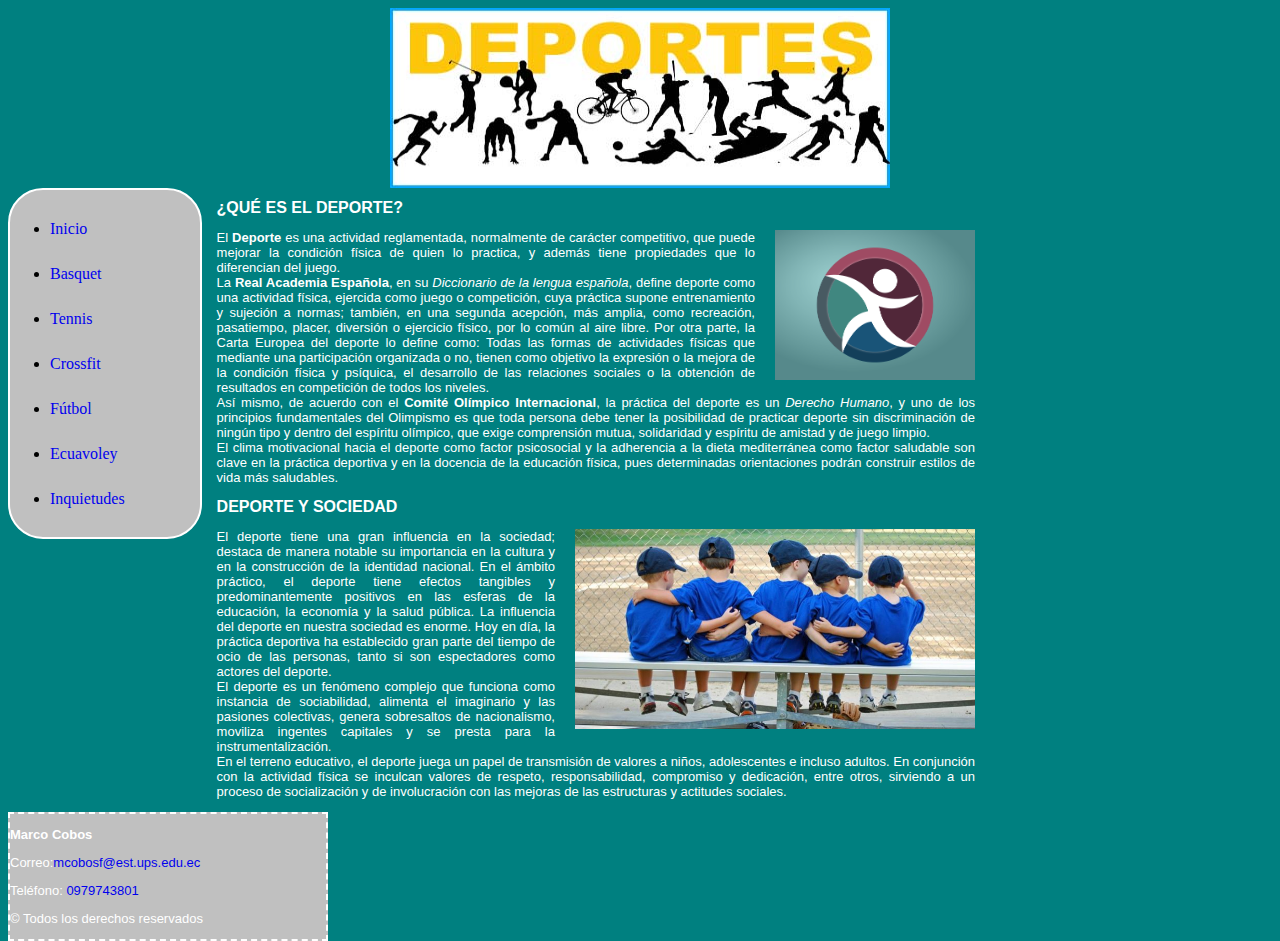
<file: index.html>
<!DOCTYPE html>
<html>
<head>

	<!--
		Pagina: Deportes Version 2
		
		Informacion General acerca de los deportes en una pagina
		Autor: Marco Cobos
		Date: 13/04/2019

		Filename: index.html
	-->

	<title>Principal</title>
	<meta charset="utf-8" />
	<link rel="stylesheet" type="text/css" href="estilos/estilo.css">

</head>
<body>

	<header>
		<img class="centrado" src="images/Logo2.jpg" alt="Deportes" />
		<nav id="menuprincipal">
			<ul>
				<li><a href="index.html">Inicio</a></li>
				<li><a href="basquet.html">Basquet</a></li>
				<li><a href="tennis.html">Tennis</a></li>
				<li><a href="crossfit.html">Crossfit</a></li>
				<li><a href="futbol.html">Fútbol</a></li>
				<li><a href="voley.html">Ecuavoley</a></li>
				<li><a href="contact.html">Inquietudes</a></li>
			</ul>
		</nav>
	</header>

<div id="contenido">
	<section>
		
		<article>
			<h1>¿Qué es el deporte?</h1>
			<p>
			<img class="der" src="images/deporte.png" alt="" width="200" height="150"  />
			El <strong>Deporte</strong> es una actividad reglamentada, normalmente de carácter competitivo, que puede mejorar la condición física de quien lo practica, y además tiene propiedades que lo diferencian del juego.<br/>
			La <strong>Real Academia Española</strong>, en su <em>Diccionario de la lengua española</em>, define deporte como una actividad física, ejercida como juego o competición, cuya práctica supone entrenamiento y sujeción a normas; también, en una segunda acepción, más amplia, como recreación, pasatiempo, placer, diversión o ejercicio físico, por lo común al aire libre. Por otra parte, la Carta Europea del deporte lo define como: Todas las formas de actividades físicas que mediante una participación organizada o no, tienen como objetivo la expresión o la mejora de la condición física y psíquica, el desarrollo de las relaciones sociales o la obtención de resultados en competición de todos los niveles.<br/>
			Así mismo, de acuerdo con el <strong>Comité Olímpico Internacional</strong>, la práctica del deporte es un <em>Derecho Humano</em>, y uno de los principios fundamentales del Olimpismo es que toda persona debe tener la posibilidad de practicar deporte sin discriminación de ningún tipo y dentro del espíritu olímpico, que exige comprensión mutua, solidaridad y espíritu de amistad y de juego limpio.<br/>
			El clima motivacional hacia el deporte como factor psicosocial y la adherencia a la dieta mediterránea como factor saludable son clave en la práctica deportiva y en la docencia de la educación física, pues determinadas orientaciones podrán construir estilos de vida más saludables.<br/></p>
		</article>

		<aside>
			<h2>Deporte y Sociedad</h2>
			<p>
			<img class="der" src="images/sociedad.jpg" alt="" width="400" height="200" />	
			El deporte tiene una gran influencia en la sociedad; destaca de manera notable su importancia en la cultura y en la construcción de la identidad nacional. En el ámbito práctico, el deporte tiene efectos tangibles y predominantemente positivos en las esferas de la educación, la economía y la salud pública. La influencia del deporte en nuestra sociedad es enorme. Hoy en día, la práctica deportiva ha establecido gran parte del tiempo de ocio de las personas, tanto si son espectadores como actores del deporte.<br/>
			El deporte es un fenómeno complejo que funciona como instancia de sociabilidad, alimenta el imaginario y las pasiones colectivas, genera sobresaltos de nacionalismo, moviliza ingentes capitales y se presta para la instrumentalización.<br/>
			En el terreno educativo, el deporte juega un papel de transmisión de valores a niños, adolescentes e incluso adultos. En conjunción con la actividad física se inculcan valores de respeto, responsabilidad, compromiso y dedicación, entre otros, sirviendo a un proceso de socialización y de involucración con las mejoras de las estructuras y actitudes sociales.<br/></p>
		</aside>

	</section> 
	
</div>

	<footer id="pie"> 
		<p><strong>Marco Cobos</strong></p> 
		<p>Correo:<a href="mail:mcobosf@est.ups.edu.ec">mcobosf@est.ups.edu.ec</a></p>
		<p>Teléfono: <a href="tel:+593979743801">0979743801</a></p>
		<p>© Todos los derechos reservados</p>
	</footer>

</body>
</html>
</file>
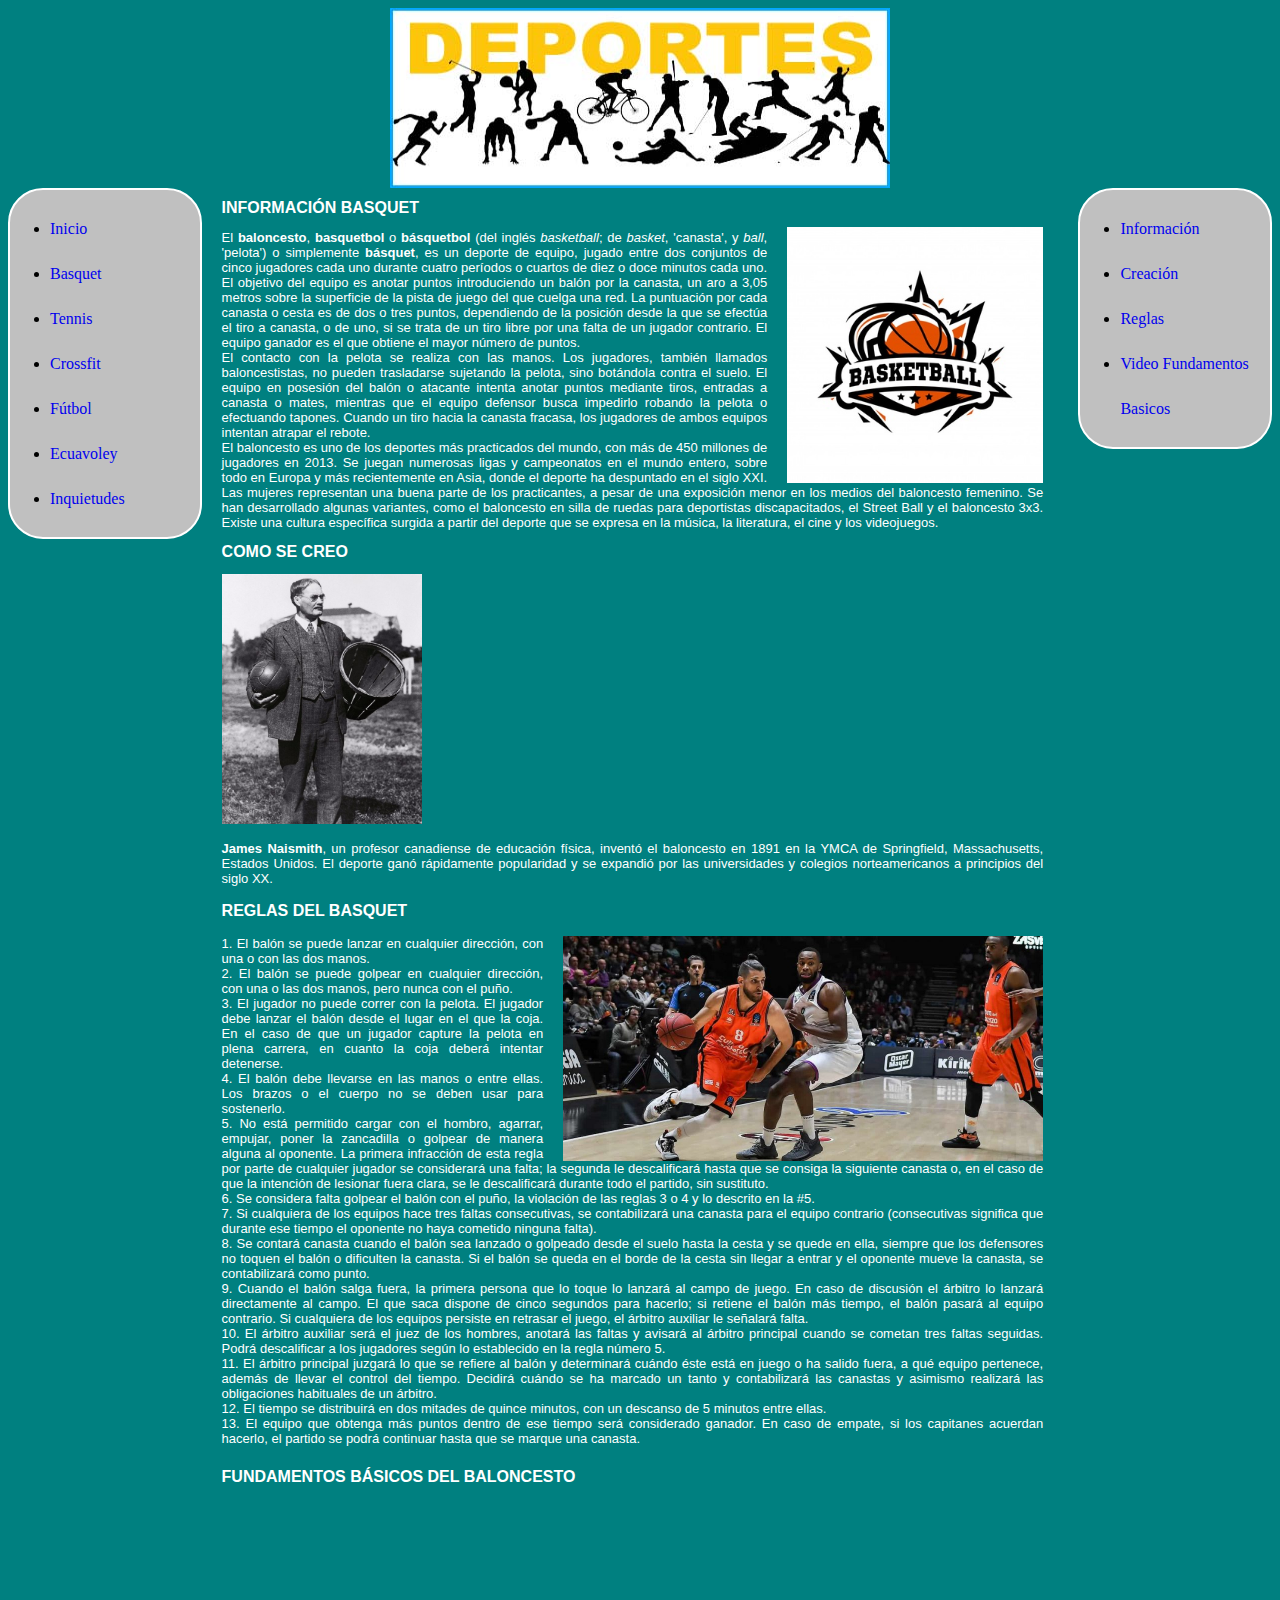
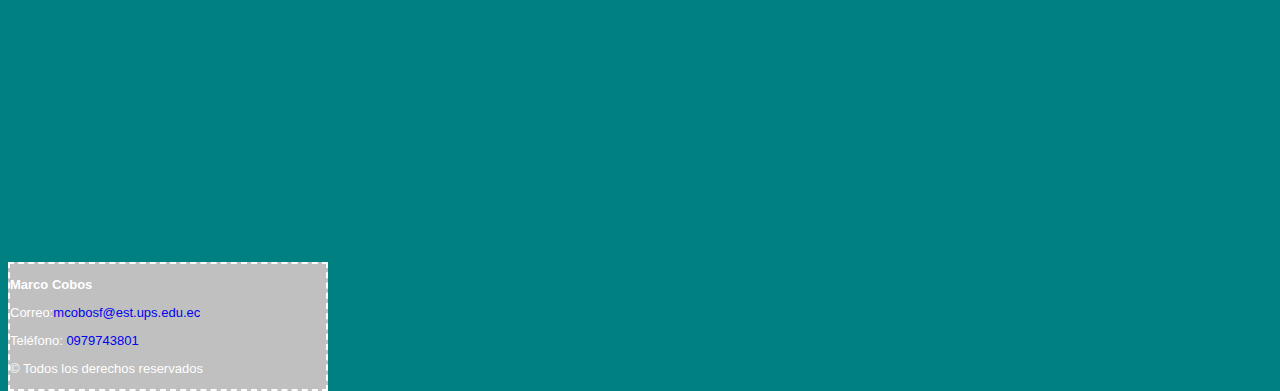
<file: basquet.html>
<!DOCTYPE html>
<html>

<head>

	<!--
		Pagina: Basquet
		
		Informacion General acerca de los deportes
		Autor: Marco Cobos
		Date: 14/04/2019

		Filename: basquet.html
	-->

	<meta charset="utf-8">
	<title>Basquet</title>
	<link rel="stylesheet" type="text/css" href="estilos/pagina.css" />
</head>

<body>

	<header>
		<img class="centrado" src="images/Logo2.jpg" alt="Deportes"  />
		<nav id="menuprincipal">
			<ul>
				<li><a href="index.html">Inicio</a></li>
				<li><a href="basquet.html">Basquet</a></li>
				<li><a href="tennis.html">Tennis</a></li>
				<li><a href="crossfit.html">Crossfit</a></li>
				<li><a href="futbol.html">Fútbol</a></li>
				<li><a href="voley.html">Ecuavoley</a></li>
				<li><a href="contact.html">Inquietudes</a></li>
			</ul>
		</nav>
	</header>

	<section>
		<nav id="indice">
			<ul>
				<li><a href="#informacion">Información</a></li>
				<li><a href="#creacion">Creación</a></li>
				<li><a href="#reglas">Reglas</a></li>
				<li><a href="#video">Video Fundamentos Basicos</a></li>
			</ul>
		</nav>

<div id="contenido">
		<article>
			<h1 id="informacion">Información Basquet</h1>
			<img class="der" alt="" src="images/basquet.jpg" width="256" height="256" />
			<p>El <strong>baloncesto</strong>, <strong>basquetbol</strong> o <strong>básquetbol</strong> (del inglés <em>basketball</em>; de <em>basket</em>, 'canasta', y <em>ball</em>, 'pelota') o simplemente <strong>básquet</strong>, es un deporte de equipo, jugado entre dos conjuntos de cinco jugadores cada uno durante cuatro períodos o cuartos de diez o doce minutos cada uno. El objetivo del equipo es anotar puntos introduciendo un balón por la canasta, un aro a 3,05 metros sobre la superficie de la pista de juego del que cuelga una red. La puntuación por cada canasta o cesta es de dos o tres puntos, dependiendo de la posición desde la que se efectúa el tiro a canasta, o de uno, si se trata de un tiro libre por una falta de un jugador contrario. El equipo ganador es el que obtiene el mayor número de puntos.<br/>
			El contacto con la pelota se realiza con las manos. Los jugadores, también llamados baloncestistas, no pueden trasladarse sujetando la pelota, sino botándola contra el suelo. El equipo en posesión del balón o atacante intenta anotar puntos mediante tiros, entradas a canasta o mates, mientras que el equipo defensor busca impedirlo robando la pelota o efectuando tapones. Cuando un tiro hacia la canasta fracasa, los jugadores de ambos equipos intentan atrapar el rebote.<br/>
			El baloncesto es uno de los deportes más practicados del mundo, con más de 450 millones de jugadores en 2013. Se juegan numerosas ligas y campeonatos en el mundo entero, sobre todo en Europa y más recientemente en Asia, donde el deporte ha despuntado en el siglo XXI. Las mujeres representan una buena parte de los practicantes, a pesar de una exposición menor en los medios del baloncesto femenino. Se han desarrollado algunas variantes, como el baloncesto en silla de ruedas para deportistas discapacitados, el Street Ball y el baloncesto 3x3. Existe una cultura específica surgida a partir del deporte que se expresa en la música, la literatura, el cine y los videojuegos.<br/> 
			</p>
		</article>

		<article>
			<h2 id="creacion">Como se creo</h2>
			<img src="images/james.jpg" alt="" width="200" height="250" />
			<p>	
			<strong>James Naismith</strong>, un profesor canadiense de educación física, inventó el baloncesto en 1891 en la YMCA de Springfield, Massachusetts, Estados Unidos. El deporte ganó rápidamente popularidad y se expandió por las universidades y colegios norteamericanos a principios del siglo XX.<br/></p>
		</article>

		<article>
			<h3 id="reglas">Reglas del Basquet</h3>
			<img class="der" alt="" src="images/regla.jpg" width="480" height="225" />
			<p>
			1. El balón se puede lanzar en cualquier dirección, con una o con las dos manos.<br/>
			2. El balón se puede golpear en cualquier dirección, con una o las dos manos, pero nunca con el puño.<br/>
			3. El jugador no puede correr con la pelota. El jugador debe lanzar el balón desde el lugar en el que la coja. En el caso de que un jugador capture la pelota en plena carrera, en cuanto la coja deberá intentar detenerse.<br/>
			4. El balón debe llevarse en las manos o entre ellas. Los brazos o el cuerpo no se deben usar para sostenerlo.<br/>
			5. No está permitido cargar con el hombro, agarrar, empujar, poner la zancadilla o golpear de manera alguna al oponente. La primera infracción de esta regla por parte de cualquier jugador se considerará una falta; la segunda le descalificará hasta que se consiga la siguiente canasta o, en el caso de que la intención de lesionar fuera clara, se le descalificará durante todo el partido, sin sustituto.<br/>
			6. Se considera falta golpear el balón con el puño, la violación de las reglas 3 o 4 y lo descrito en la #5.<br/>
			7. Si cualquiera de los equipos hace tres faltas consecutivas, se contabilizará una canasta para el equipo contrario (consecutivas significa que durante ese tiempo el oponente no haya cometido ninguna falta).<br/>
			8. Se contará canasta cuando el balón sea lanzado o golpeado desde el suelo hasta la cesta y se quede en ella, siempre que los defensores no toquen el balón o dificulten la canasta. Si el balón se queda en el borde de la cesta sin llegar a entrar y el oponente mueve la canasta, se contabilizará como punto.<br/>
			9. Cuando el balón salga fuera, la primera persona que lo toque lo lanzará al campo de juego. En caso de discusión el árbitro lo lanzará directamente al campo. El que saca dispone de cinco segundos para hacerlo; si retiene el balón más tiempo, el balón pasará al equipo contrario. Si cualquiera de los equipos persiste en retrasar el juego, el árbitro auxiliar le señalará falta.<br/>
			10. El árbitro auxiliar será el juez de los hombres, anotará las faltas y avisará al árbitro principal cuando se cometan tres faltas seguidas. Podrá descalificar a los jugadores según lo establecido en la regla número 5.<br/>
			11. El árbitro principal juzgará lo que se refiere al balón y determinará cuándo éste está en juego o ha salido fuera, a qué equipo pertenece, además de llevar el control del tiempo. Decidirá cuándo se ha marcado un tanto y contabilizará las canastas y asimismo realizará las obligaciones habituales de un árbitro.<br/>
			12. El tiempo se distribuirá en dos mitades de quince minutos, con un descanso de 5 minutos entre ellas.<br/>
			13. El equipo que obtenga más puntos dentro de ese tiempo será considerado ganador. En caso de empate, si los capitanes acuerdan hacerlo, el partido se podrá continuar hasta que se marque una canasta.<br/>
			</p>
		</article>

	<section>
		<h4 id="video">Fundamentos básicos del baloncesto</h4>
		<br/>
			<aside>
	  			<iframe width="560" height="315" src="https://www.youtube.com/embed/eb3GbqTtSG4" frameborder="0" allow="accelerometer; autoplay; encrypted-media; gyroscope; picture-in-picture" allowfullscreen> </iframe>
			</aside>
		<br/>
	</section>

</div>		

	</section>

	<footer id="pie"> 
		<p><strong>Marco Cobos</strong></p> 
		<p>Correo:<a href="mail:mcobosf@est.ups.edu.ec">mcobosf@est.ups.edu.ec</a></p>
		<p>Teléfono: <a href="tel:+593979743801">0979743801</a></p>
		<p>© Todos los derechos reservados</p>
	</footer>

</body>
</html>
</file>
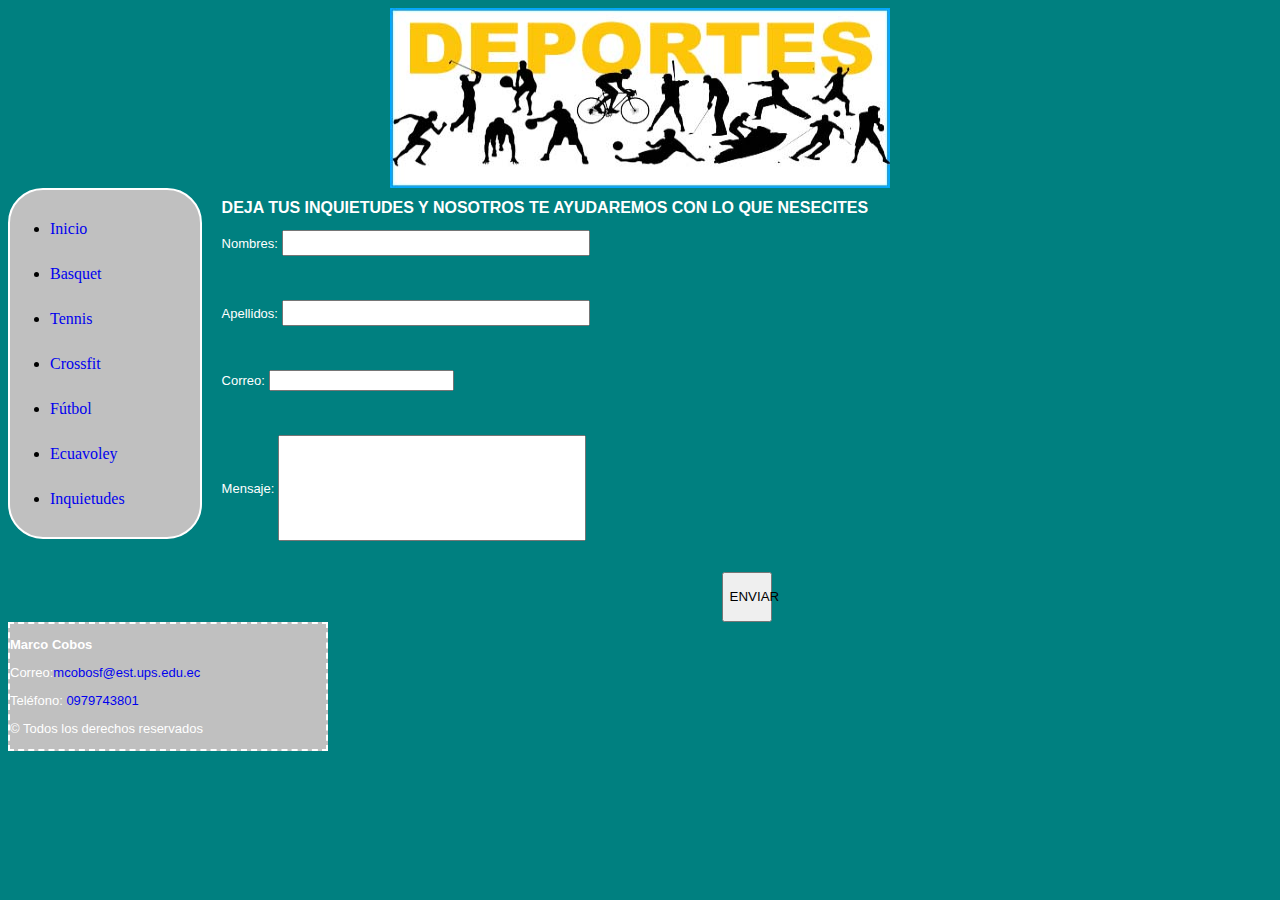
<file: contact.html>
<!DOCTYPE html>
<html>
<!--
		Pagina: Inquietudes
		
		Informacion General acerca de los deportes
		Autor: Marco Cobos
		Date: 13/04/2019

		Filename: contact.html
	-->

	<title>Principal</title>
	<meta charset="utf-8" />
	<link rel="stylesheet" type="text/css" href="estilos/pagina.css" />
	<link rel="stylesheet" type="text/css" href="estilos/ulti.css" />

</head>
<body>

	<header>
		<img class="centrado" src="images/Logo2.jpg" alt="Deportes" />
		<nav id="menuprincipal">
			<ul>
				<li><a href="index.html">Inicio</a></li>
				<li><a href="basquet.html">Basquet</a></li>
				<li><a href="tennis.html">Tennis</a></li>
				<li><a href="crossfit.html">Crossfit</a></li>
				<li><a href="futbol.html">Fútbol</a></li>
				<li><a href="voley.html">Ecuavoley</a></li>
				<li><a href="contact.html">Inquietudes</a></li>
			</ul>
		</nav>
	</header>

	<div id="contenido">
	<section>
		
		<h1>Deja tus inquietudes y nosotros te ayudaremos con lo que nesecites</h1>
		
		<p>Nombres:  <input type="text" id="nombre"></p>
		<br/>
		<p>Apellidos:  <input type="text" id="apellido"></p>
		<br/>
		<p>Correo:  <input type="email" id="email"></p>
		<br/>
		<p>Mensaje:  <input type="text" id="mensaje"></p> 
		
		<br/>
		
		<button type="button" id="btnEnviar"> ENVIAR </button>
	</section>
	
	</div>

	<footer id="pie"> 
		<p><strong>Marco Cobos</strong></p> 
		<p>Correo:<a href="mail:mcobosf@est.ups.edu.ec">mcobosf@est.ups.edu.ec</a></p>
		<p>Teléfono: <a href="tel:+593979743801">0979743801</a></p>
		<p>© Todos los derechos reservados</p>
	</footer>

</body>
</html>
</file>
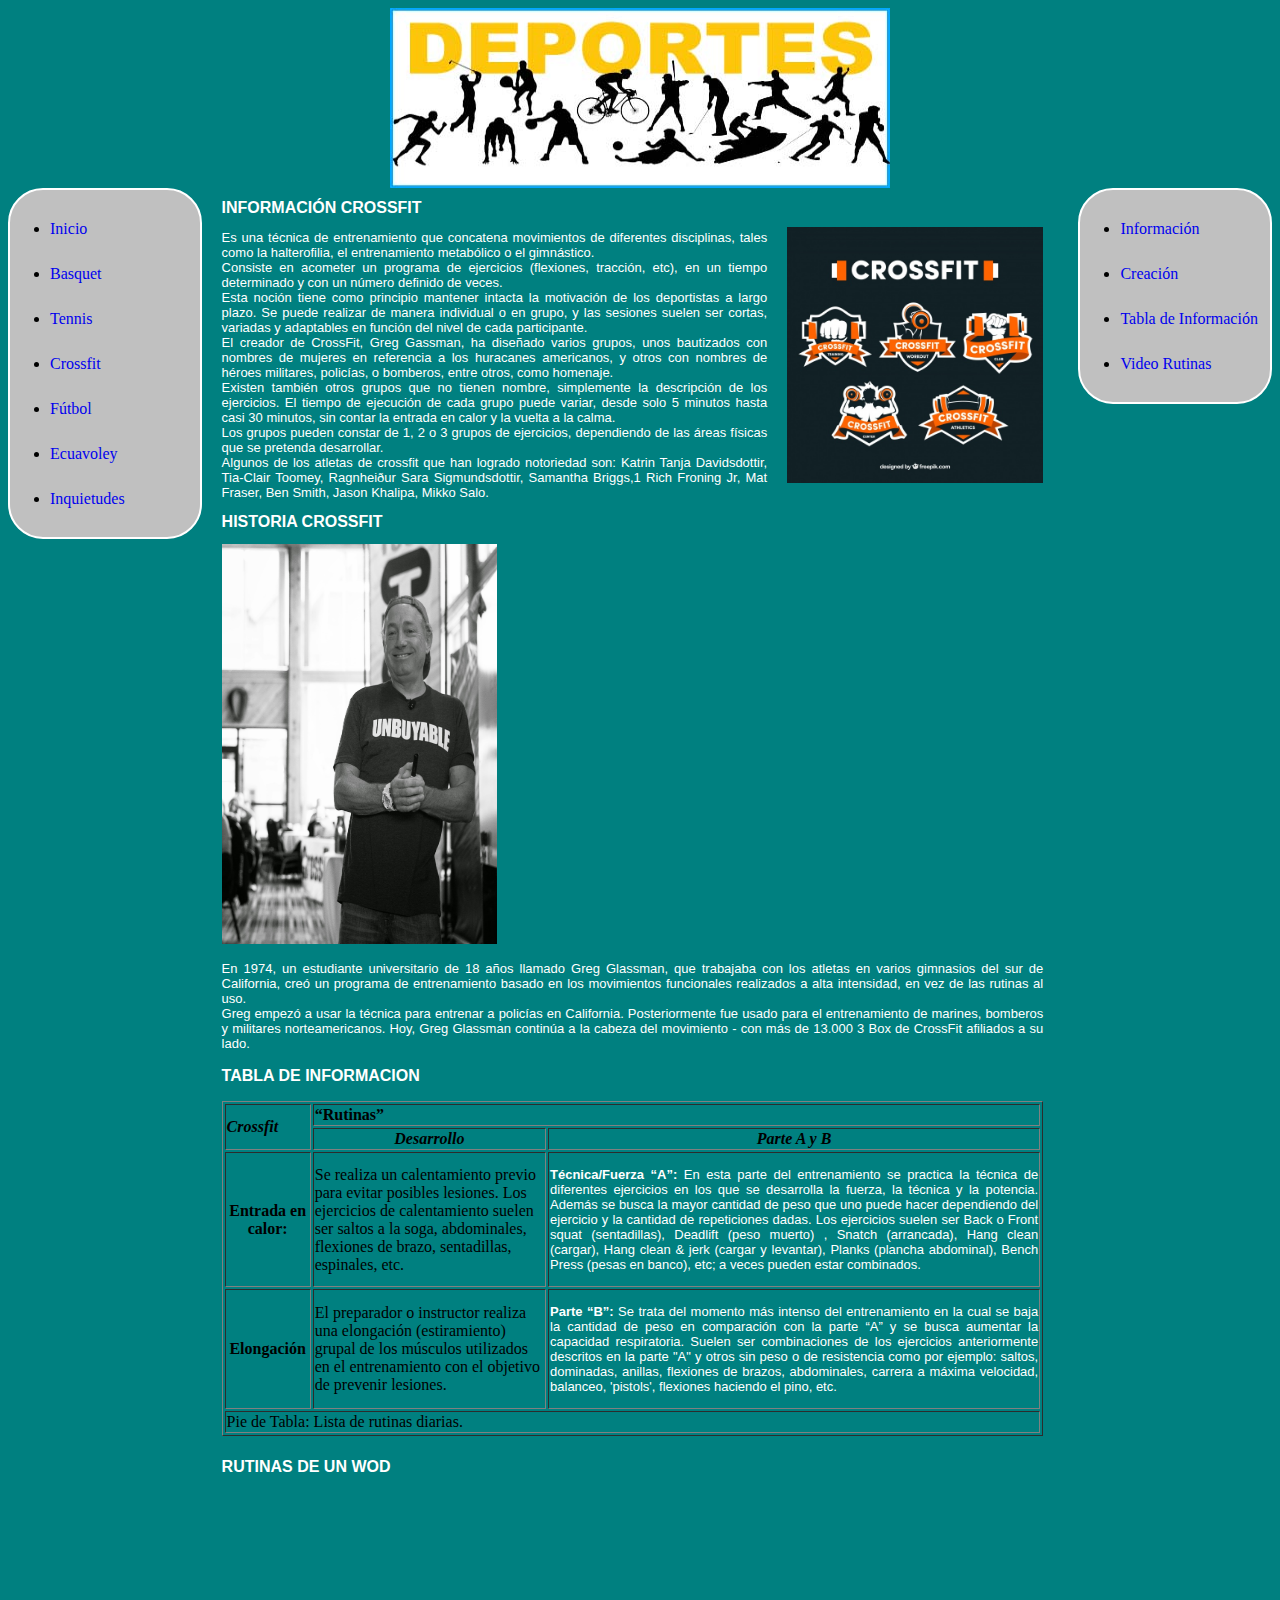
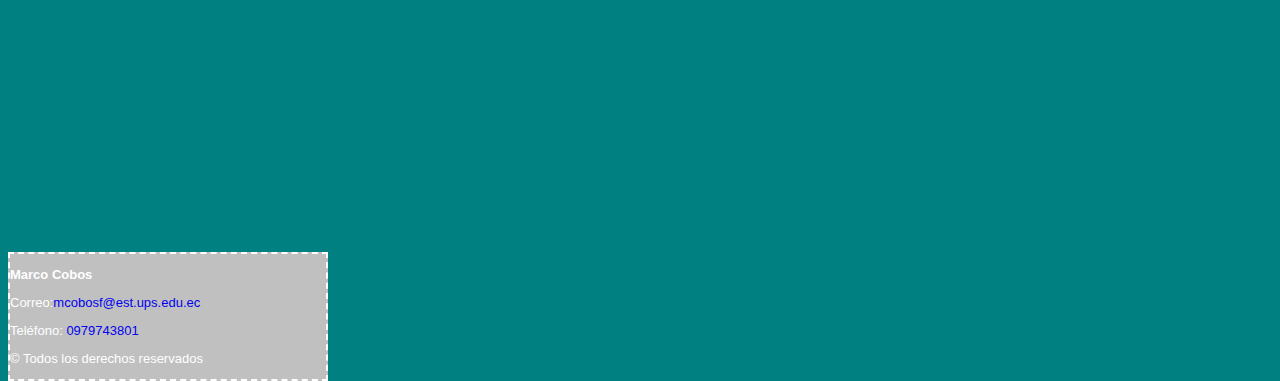
<file: crossfit.html>
<!DOCTYPE html>
<html>
<head>
	<!--
		Pagina: Crossfit
		
		Informacion General acerca de los deportes
		Autor: Marco Cobos
		Date: 14/04/2019

		Filename: crossfit.html
	-->
	<title>Crossfit</title>
	<meta charset="utf-8" />
	<link rel="stylesheet" type="text/css" href="estilos/pagina.css">
</head>

<body>

	<header>
		<img class="centrado" src="images/Logo2.jpg" alt="Deportes"  />
		<nav id="menuprincipal">
			<ul>
				<li><a href="index.html">Inicio</a></li>
				<li><a href="basquet.html">Basquet</a></li>
				<li><a href="tennis.html">Tennis</a></li>
				<li><a href="crossfit.html">Crossfit</a></li>
				<li><a href="futbol.html">Fútbol</a></li>
				<li><a href="voley.html">Ecuavoley</a></li>
				<li><a href="contact.html">Inquietudes</a></li>
			</ul>
		</nav>
	</header>

	<section>

	<nav id="indice">
			<ul>
				<li><a href="#informacion">Información</a></li>
				<li><a href="#creacion">Creación</a></li>
				<li><a href="#reglas">Tabla de Información</a></li>
				<li><a href="#video">Video Rutinas</a></li>
			</ul>
	</nav>

<div id="contenido">

	<article>
		<h1 id="informacion">Información Crossfit</h1>
		<img class="der" src="images/cross.jpg" alt="Crossfit" width="256" height="256" />
		<p>Es una técnica de entrenamiento que concatena movimientos de diferentes disciplinas, tales como la halterofilia, el entrenamiento metabólico o el gimnástico.<br/>
		Consiste en acometer un programa de ejercicios (flexiones, tracción, etc), en un tiempo determinado y con un número definido de veces.<br/> 
	    Esta noción tiene como principio mantener intacta la motivación de los deportistas a largo plazo. Se puede realizar de manera individual o en grupo, y las sesiones suelen ser cortas, variadas y adaptables en función del nivel de cada participante.<br/> 
	    El creador de CrossFit, Greg Gassman, ha diseñado varios grupos, unos bautizados con nombres de mujeres en referencia a los huracanes americanos, y otros con nombres de héroes militares, policías, o bomberos, entre otros, como homenaje.<br/> 
		Existen también otros grupos que no tienen nombre, simplemente la descripción de los ejercicios. El tiempo de ejecución de cada grupo puede variar, desde solo 5 minutos hasta casi 30 minutos, sin contar la entrada en calor y la vuelta a la calma.<br/> 
		Los grupos pueden constar de 1, 2 o 3 grupos de ejercicios, dependiendo de las áreas físicas que se pretenda desarrollar.<br/> 
		Algunos de los atletas de crossfit que han logrado notoriedad son: Katrin Tanja Davidsdottir, Tia-Clair Toomey, Ragnheiður Sara Sigmundsdottir, Samantha Briggs,1 Rich Froning Jr, Mat Fraser, Ben Smith, Jason Khalipa, Mikko Salo.<br/>
		</p>
	</article>

	<article>
		<h2 id="creacion">Historia Crossfit</h2>
		<img src="images/creador.jpg" alt="Crossfit" width="275" height="400" />
		<p>En 1974, un estudiante universitario de 18 años llamado Greg Glassman, que trabajaba con los atletas en varios gimnasios del sur de California, creó un programa de entrenamiento basado en los movimientos funcionales realizados a alta intensidad, en vez de las rutinas al uso.<br/> 
		Greg empezó a usar la técnica para entrenar a policías en California. Posteriormente fue usado para el entrenamiento de marines, bomberos y militares norteamericanos. Hoy, Greg Glassman continúa a la cabeza del movimiento - con más de 13.000 3 Box de CrossFit afiliados a su lado.<br/> 
		</p>
	</article>

	<section>
	<h3 id="tabla">Tabla de Informacion</h3>
  	<table border="1">
		<tr>
			<td rowspan="2"><strong><i>Crossfit</i></strong></td>
			<td colspan="2"><strong><q>Rutinas</q></strong></td>
		</tr>
		<tr>
			<th><em>Desarrollo</em></th>
			<th><em>Parte A y B</em></th>
		</tr>
		
		<tr>
			<th>Entrada en calor:</th>
			<td>Se realiza un calentamiento previo para evitar posibles lesiones. Los ejercicios de calentamiento suelen ser saltos a la soga, abdominales, flexiones de brazo, sentadillas, espinales, etc.</td>
			<td><p><strong>Técnica/Fuerza “A”:</strong> En esta parte del entrenamiento se practica la técnica de diferentes ejercicios en los que se desarrolla la fuerza, la técnica y la potencia. Además se busca la mayor cantidad de peso que uno puede hacer dependiendo del ejercicio y la cantidad de repeticiones dadas. Los ejercicios suelen ser Back o Front squat (sentadillas), Deadlift (peso muerto) , Snatch (arrancada), Hang clean (cargar), Hang clean & jerk (cargar y levantar), Planks (plancha abdominal), Bench Press (pesas en banco), etc; a veces pueden estar combinados.</p></td>
		</tr>
		
		<tr>
			<th>Elongación</th>
			<td>El preparador o instructor realiza una elongación (estiramiento) grupal de los músculos utilizados en el entrenamiento con el objetivo de prevenir lesiones.</td>
			<td><p><strong>Parte “B”:</strong> Se trata del momento más intenso del entrenamiento en la cual se baja la cantidad de peso en comparación con la parte “A” y se busca aumentar la capacidad respiratoria. Suelen ser combinaciones de los ejercicios anteriormente descritos en la parte "A" y otros sin peso o de resistencia como por ejemplo: saltos, dominadas, anillas, flexiones de brazos, abdominales, carrera a máxima velocidad, balanceo, 'pistols', flexiones haciendo el pino, etc.</p></td>
		</tr>
		<tr>
			<td colspan="3">Pie de Tabla: Lista de rutinas diarias.</td>
		</tr>
	</table>
		
	</section>

	<section>
		<h4 id="video">Rutinas de un WOD </h4>
		<br/>
		<aside>
	  	<iframe width="560" height="315" src="https://www.youtube.com/embed/-9wEt4j6DRI" frameborder="0" allow="accelerometer; autoplay; encrypted-media; gyroscope; picture-in-picture" allowfullscreen></iframe>
		</aside>
		<br/>
	</section>

</div>

	</section>

	<footer id="pie"> 
		<p><strong>Marco Cobos</strong></p> 
		<p>Correo:<a href="mail:mcobosf@est.ups.edu.ec">mcobosf@est.ups.edu.ec</a></p>
		<p>Teléfono: <a href="tel:+593979743801">0979743801</a></p>
		<p>© Todos los derechos reservados</p>
	</footer>

</body>
</html>
</file>
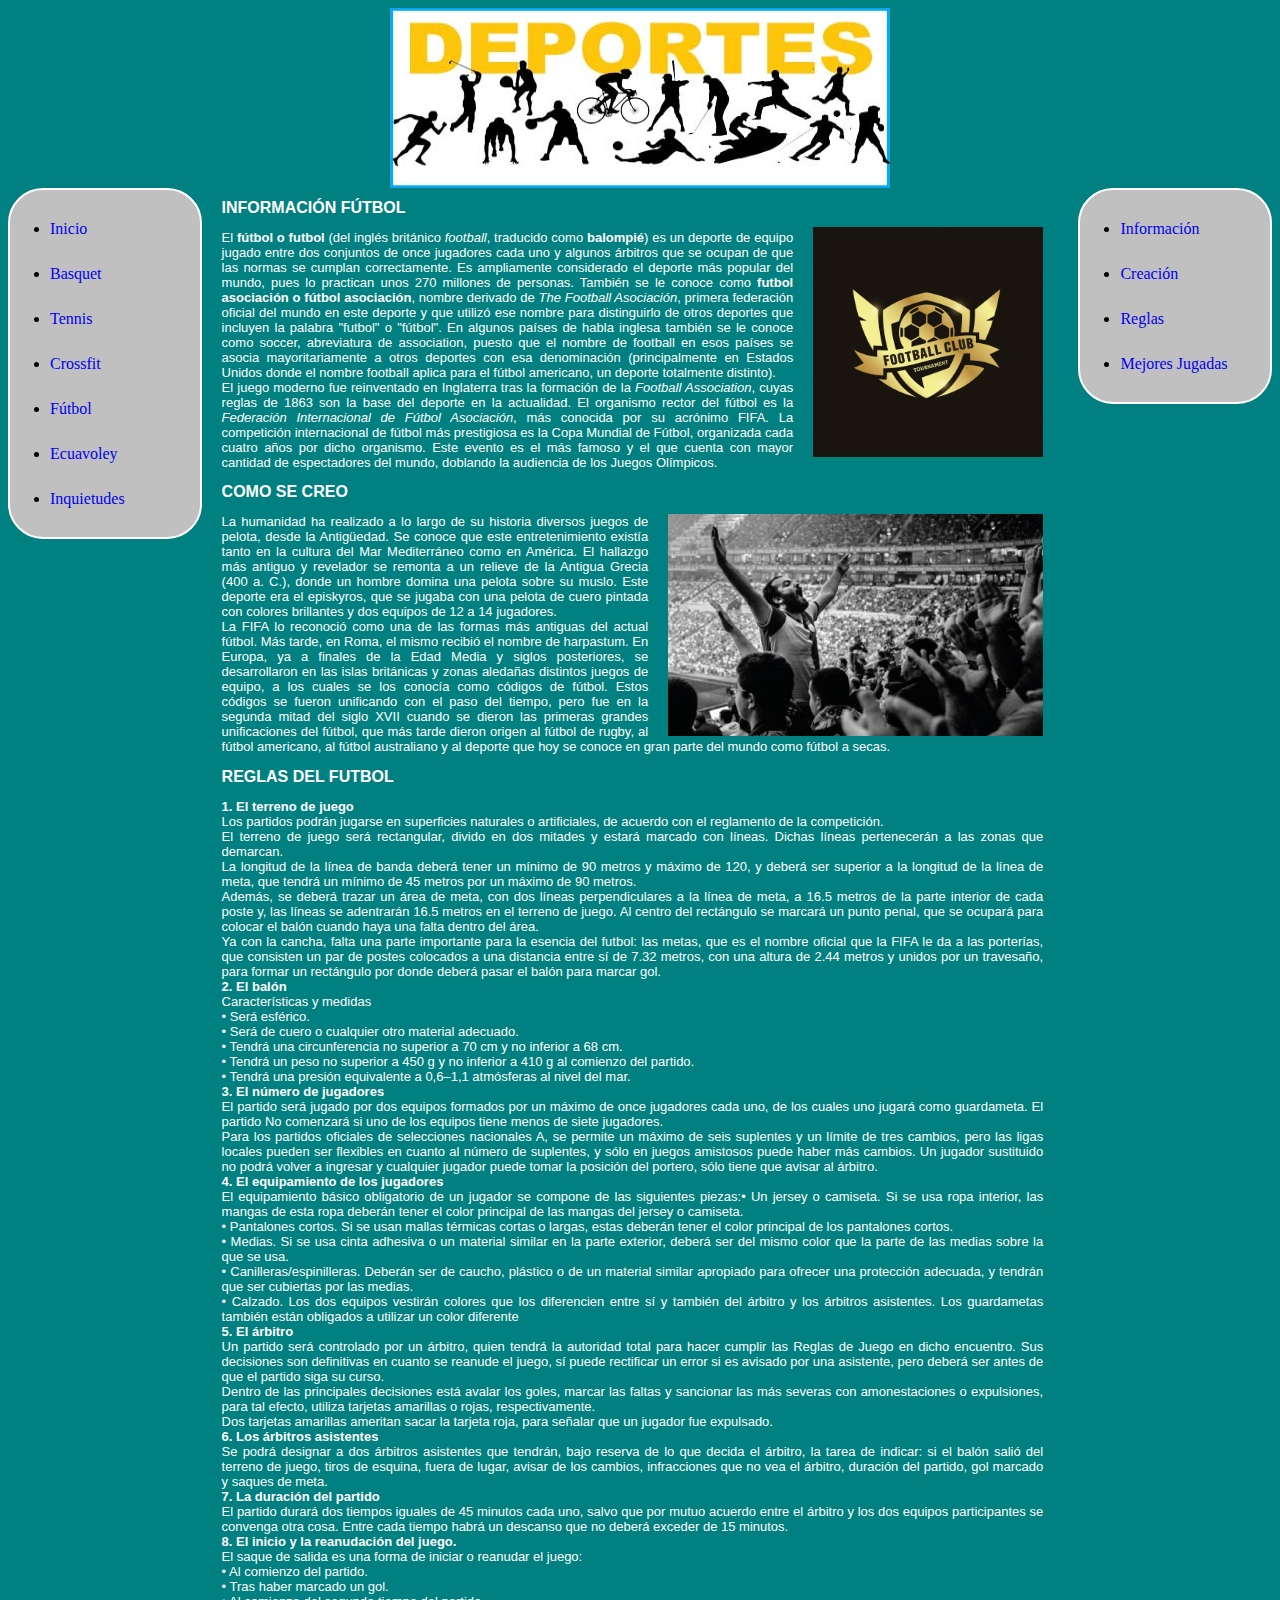
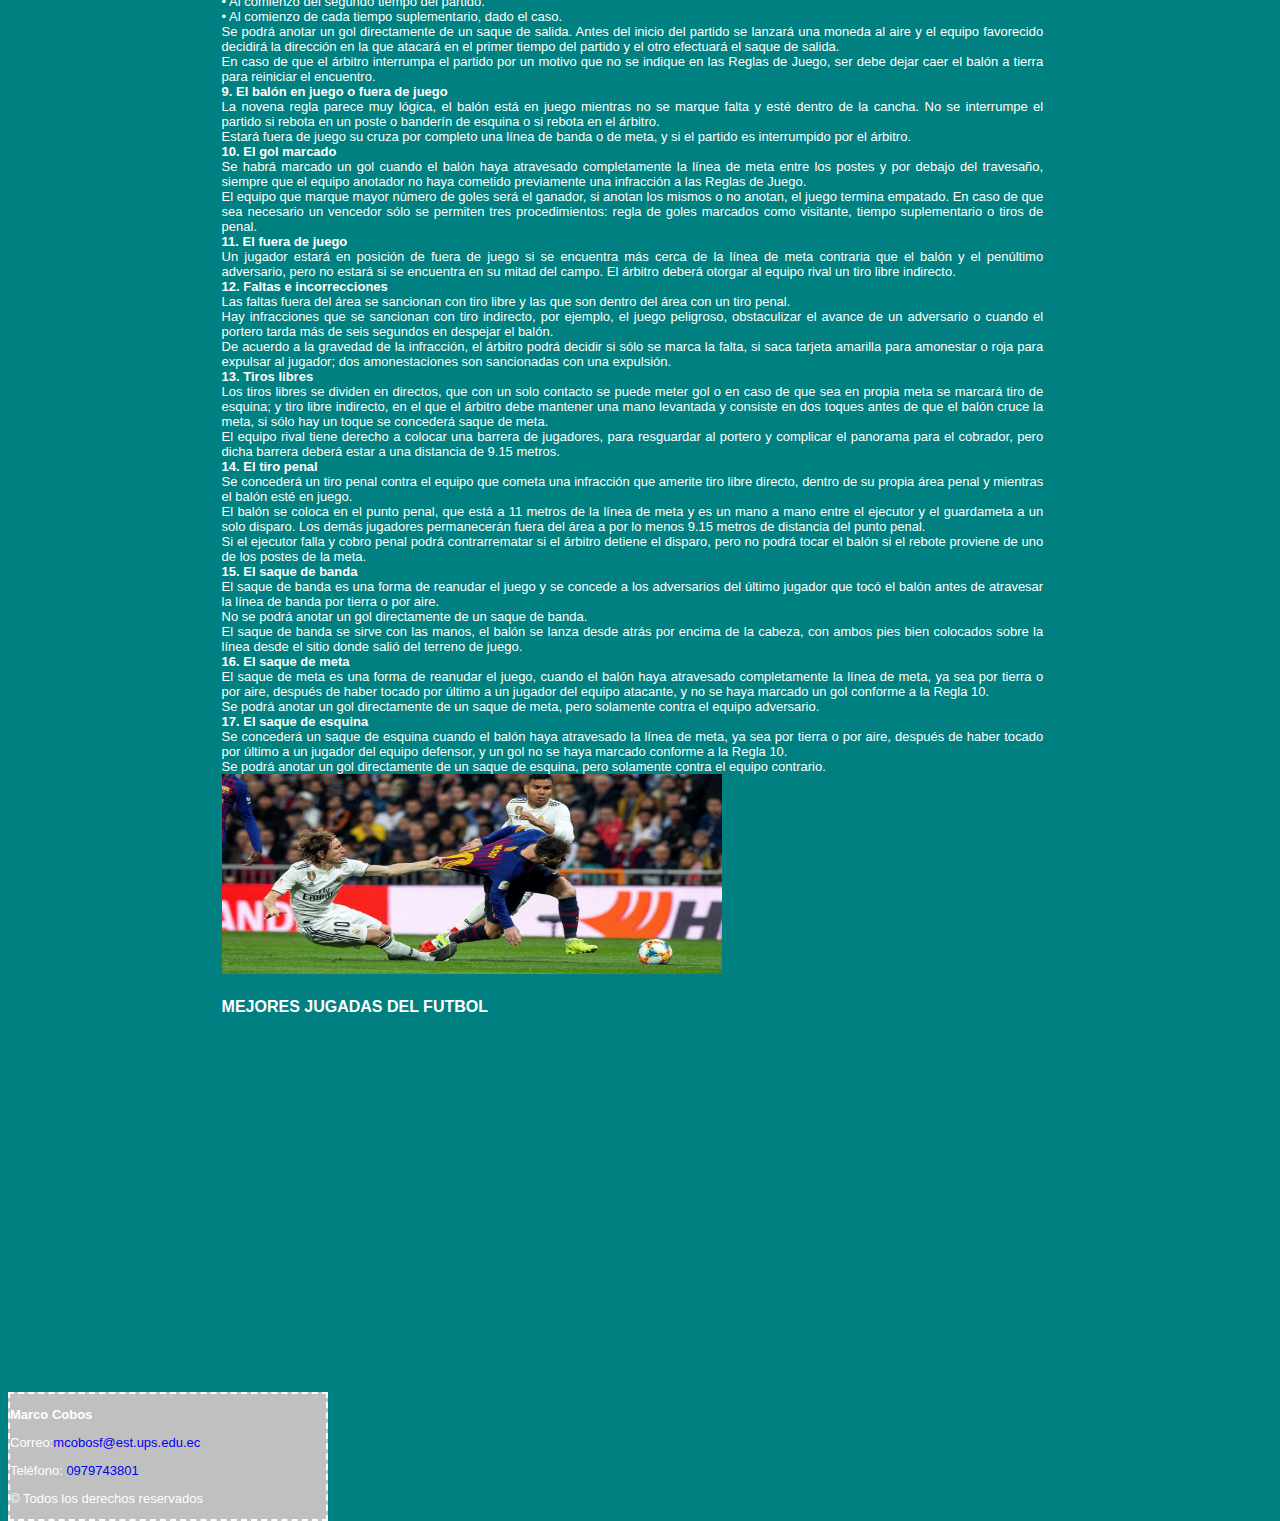
<file: futbol.html>
<!DOCTYPE html>
<html>
<head>
	<!--
		Pagina: Fútbol
		
		Informacion General acerca de los deportes
		Autor: Marco Cobos
		Date: 14/04/2019

		Filename: futbol.html
	-->

	<meta charset="utf-8">
	<title>Fútbol</title>
	<link rel="stylesheet" type="text/css" href="estilos/pagina.css" />
	
</head>

<body>

	<header>
		<img class="centrado" src="images/Logo2.jpg" alt="Deportes" />
		<nav id="menuprincipal">
			<ul>
				<li><a href="index.html">Inicio</a></li>
				<li><a href="basquet.html">Basquet</a></li>
				<li><a href="tennis.html">Tennis</a></li>
				<li><a href="crossfit.html">Crossfit</a></li>
				<li><a href="futbol.html">Fútbol</a></li>
				<li><a href="voley.html">Ecuavoley</a></li>
				<li><a href="contact.html">Inquietudes</a></li>
			</ul>
		</nav>
	</header>

	<section>
		<nav id="indice">
			<ul>
				<li><a href="#informacion">Información</a></li>
				<li><a href="#creacion">Creación</a></li>
				<li><a href="#reglas">Reglas</a></li>
				<li><a href="#video">Mejores Jugadas</a></li>
			</ul>
		</nav>

<div id="contenido">

		<article>
			<h1 id="informacion">Información Fútbol</h1>
			<img class="der" src="images/futbol.jpg" alt="Fútbol" width="230" height="230" />
			<p>El <strong>fútbol o futbol</strong> (del inglés británico <em>football</em>, traducido como <strong>balompié</strong>) es un deporte de equipo jugado entre dos conjuntos de once jugadores cada uno y algunos árbitros que se ocupan de que las normas se cumplan correctamente. Es ampliamente considerado el deporte más popular del mundo, pues lo practican unos 270 millones de personas. También se le conoce como <strong>futbol asociación o fútbol asociación</strong>, nombre derivado de <em>The Football Asociación</em>, primera federación oficial del mundo en este deporte y que utilizó ese nombre para distinguirlo de otros deportes que incluyen la palabra "futbol" o "fútbol". En algunos países de habla inglesa también se le conoce como soccer, abreviatura de association, puesto que el nombre de football en esos países se asocia mayoritariamente a otros deportes con esa denominación (principalmente en Estados Unidos donde el nombre football aplica para el fútbol americano, un deporte totalmente distinto).<br/>
			El juego moderno fue reinventado en Inglaterra tras la formación de la <em>Football Association</em>, cuyas reglas de 1863 son la base del deporte en la actualidad. El organismo rector del fútbol es la <em>Federación Internacional de Fútbol Asociación</em>, más conocida por su acrónimo FIFA. La competición internacional de fútbol más prestigiosa es la Copa Mundial de Fútbol, organizada cada cuatro años por dicho organismo. Este evento es el más famoso y el que cuenta con mayor cantidad de espectadores del mundo, doblando la audiencia de los Juegos Olímpicos.<br/>	
			</p>
		</article>

		<article>
			<h2 id="creacion">Como se creo</h2>
			<img class="der" src="images/creafut.jpg" alt="Futbol" width="375" height="222" />
			<p>La humanidad ha realizado a lo largo de su historia diversos juegos de pelota, desde la Antigüedad. Se conoce que este entretenimiento existía tanto en la cultura del Mar Mediterráneo como en América. El hallazgo más antiguo y revelador se remonta a un relieve de la Antigua Grecia (400 a. C.), donde un hombre domina una pelota sobre su muslo. Este deporte era el episkyros, que se jugaba con una pelota de cuero pintada con colores brillantes y dos equipos de 12 a 14 jugadores.<br/> 
			La FIFA lo reconoció como una de las formas más antiguas del actual fútbol. Más tarde, en Roma, el mismo recibió el nombre de harpastum. En Europa, ya a finales de la Edad Media y siglos posteriores, se desarrollaron en las islas británicas y zonas aledañas distintos juegos de equipo, a los cuales se los conocía como códigos de fútbol. Estos códigos se fueron unificando con el paso del tiempo, pero fue en la segunda mitad del siglo XVII cuando se dieron las primeras grandes unificaciones del fútbol, que más tarde dieron origen al fútbol de rugby, al fútbol americano, al fútbol australiano y al deporte que hoy se conoce en gran parte del mundo como fútbol a secas.<br/></p>
			
		</article>

		<article>
			<h2 id="reglas">Reglas del futbol</h2>
			<p><strong>1. El terreno de juego</strong><br/>
			Los partidos podrán jugarse en superficies naturales o artificiales, de acuerdo con el reglamento de la competición.<br/>
			El terreno de juego será rectangular, divido en dos mitades y estará marcado con líneas. Dichas líneas pertenecerán a las zonas que demarcan.<br/>
			La longitud de la línea de banda deberá tener un mínimo de 90 metros y máximo de 120, y deberá ser superior a la longitud de la línea de meta, que tendrá un mínimo de 45 metros por un máximo de 90 metros.<br/>
			Además, se deberá trazar un área de meta, con dos líneas perpendiculares a la línea de meta, a 16.5 metros de la parte interior de cada poste y, las líneas se adentrarán 16.5 metros en el terreno de juego. Al centro del rectángulo se marcará un punto penal, que se ocupará para colocar el balón cuando haya una falta dentro del área.<br/>
			Ya con la cancha, falta una parte importante para la esencia del futbol: las metas, que es el nombre oficial que la FIFA le da a las porterías, que consisten un par de postes colocados a una distancia entre sí de 7.32 metros, con una altura de 2.44 metros y unidos por un travesaño, para formar un rectángulo por donde deberá pasar el balón para marcar gol.<br/>
			<strong>2. El balón<br/></strong>
			Características y medidas<br/>
			• Será esférico.<br/>
			• Será de cuero o cualquier otro material adecuado.<br/>
			• Tendrá una circunferencia no superior a 70 cm y no inferior a 68 cm.<br/>
			• Tendrá un peso no superior a 450 g y no inferior a 410 g al comienzo del partido.<br/>
			• Tendrá una presión equivalente a 0,6–1,1 atmósferas al nivel del mar.<br/>
			<strong>3. El número de jugadores<br/></strong>
			El partido será jugado por dos equipos formados por un máximo de once jugadores cada uno, de los cuales uno jugará como guardameta. El partido No comenzará si uno de los equipos tiene menos de siete jugadores.<br/>
			Para los partidos oficiales de selecciones nacionales A, se permite un máximo de seis suplentes y un límite de tres cambios, pero las ligas locales pueden ser flexibles en cuanto al número de suplentes, y sólo en juegos amistosos puede haber más cambios. Un jugador sustituido no podrá volver a ingresar y cualquier jugador puede tomar la posición del portero, sólo tiene que avisar al árbitro.<br/>
			<strong>4. El equipamiento de los jugadores<br/></strong>
			El equipamiento básico obligatorio de un jugador se compone de las siguientes piezas:• Un jersey o camiseta. Si se usa ropa interior, las mangas de esta ropa deberán tener el color principal de las mangas del jersey o camiseta.<br/>
			• Pantalones cortos. Si se usan mallas térmicas cortas o largas, estas deberán tener el color principal de los pantalones cortos.<br/>
			• Medias. Si se usa cinta adhesiva o un material similar en la parte exterior, deberá ser del mismo color que la parte de las medias sobre la que se usa.<br/>
			• Canilleras/espinilleras. Deberán ser de caucho, plástico o de un material similar apropiado para ofrecer una protección adecuada, y tendrán que ser cubiertas por las medias.<br/>
			• Calzado. Los dos equipos vestirán colores que los diferencien entre sí y también del árbitro y los árbitros asistentes. Los guardametas también están obligados a utilizar un color diferente<br/>
			<strong>5. El árbitro<br/></strong>
			Un partido será controlado por un árbitro, quien tendrá la autoridad total para hacer cumplir las Reglas de Juego en dicho encuentro. Sus decisiones son definitivas en cuanto se reanude el juego, sí puede rectificar un error si es avisado por una asistente, pero deberá ser antes de que el partido siga su curso.<br/>
			Dentro de las principales decisiones está avalar los goles, marcar las faltas y sancionar las más severas con amonestaciones o expulsiones, para tal efecto, utiliza tarjetas amarillas o rojas, respectivamente.<br/>
			Dos tarjetas amarillas ameritan sacar la tarjeta roja, para señalar que un jugador fue expulsado.<br/>
			<strong>6. Los árbitros asistentes<br/></strong>
			Se podrá designar a dos árbitros asistentes que tendrán, bajo reserva de lo que decida el árbitro, la tarea de indicar: si el balón salió del terreno de juego, tiros de esquina, fuera de lugar, avisar de los cambios, infracciones que no vea el árbitro, duración del partido, gol marcado y saques de meta.<br/>
			<strong>7. La duración del partido<br/></strong>
			El partido durará dos tiempos iguales de 45 minutos cada uno, salvo que por mutuo acuerdo entre el árbitro y los dos equipos participantes se convenga otra cosa. Entre cada tiempo habrá un descanso que no deberá exceder de 15 minutos.<br/>

			<strong>8. El inicio y la reanudación del juego.<br/></strong>
			El saque de salida es una forma de iniciar o reanudar el juego:<br/>
			• Al comienzo del partido.<br/>
			• Tras haber marcado un gol.<br/>
			• Al comienzo del segundo tiempo del partido.<br/>
			• Al comienzo de cada tiempo suplementario, dado el caso.<br/>
			Se podrá anotar un gol directamente de un saque de salida. Antes del inicio del partido se lanzará una moneda al aire y el equipo favorecido decidirá la dirección en la que atacará en el primer tiempo del partido y el otro efectuará el saque de salida.<br/>
			En caso de que el árbitro interrumpa el partido por un motivo que no se indique en las Reglas de Juego, ser debe dejar caer el balón a tierra para reiniciar el encuentro.<br/>

			<strong>9. El balón en juego o fuera de juego<br/></strong>
			La novena regla parece muy lógica, el balón está en juego mientras no se marque falta y esté dentro de la cancha. No se interrumpe el partido si rebota en un poste o banderín de esquina o si rebota en el árbitro.<br/>
			Estará fuera de juego su cruza por completo una línea de banda o de meta, y si el partido es interrumpido por el árbitro.<br/>

			<strong>10. El gol marcado<br/></strong>
			Se habrá marcado un gol cuando el balón haya atravesado completamente la línea de meta entre los postes y por debajo del travesaño, siempre que el equipo anotador no haya cometido previamente una infracción a las Reglas de Juego.<br/>
			El equipo que marque mayor número de goles será el ganador, si anotan los mismos o no anotan, el juego termina empatado. En caso de que sea necesario un vencedor sólo se permiten tres procedimientos: regla de goles marcados como visitante, tiempo suplementario o tiros de penal.<br/>

			<strong>11. El fuera de juego<br/></strong>
			Un jugador estará en posición de fuera de juego si se encuentra más cerca de la línea de meta contraria que el balón y el penúltimo adversario, pero no estará si se encuentra en su mitad del campo. El árbitro deberá otorgar al equipo rival un tiro libre indirecto.<br/>

			<strong>12. Faltas e incorrecciones<br/></strong>
			Las faltas fuera del área se sancionan con tiro libre y las que son dentro del área con un tiro penal.<br/>
			Hay infracciones que se sancionan con tiro indirecto, por ejemplo, el juego peligroso, obstaculizar el avance de un adversario o cuando el portero tarda más de seis segundos en despejar el balón.<br/>			
			De acuerdo a la gravedad de la infracción, el árbitro podrá decidir si sólo se marca la falta, si saca tarjeta amarilla para amonestar o roja para expulsar al jugador; dos amonestaciones son sancionadas con una expulsión.<br/>

			<strong>13. Tiros libres<br/></strong> 
			Los tiros libres se dividen en directos, que con un solo contacto se puede meter gol o en caso de que sea en propia meta se marcará tiro de esquina; y tiro libre indirecto, en el que el árbitro debe mantener una mano levantada y consiste en dos toques antes de que el balón cruce la meta, si sólo hay un toque se concederá saque de meta.<br/>
			El equipo rival tiene derecho a colocar una barrera de jugadores, para resguardar al portero y complicar el panorama para el cobrador, pero dicha barrera deberá estar a una distancia de 9.15 metros.<br/>

			<strong>14. El tiro penal<br/></strong>
			Se concederá un tiro penal contra el equipo que cometa una infracción que amerite tiro libre directo, dentro de su propia área penal y mientras el balón esté en juego.<br/>
			El balón se coloca en el punto penal, que está a 11 metros de la línea de meta y es un mano a mano entre el ejecutor y el guardameta a un solo disparo. Los demás jugadores permanecerán fuera del área a por lo menos 9.15 metros de distancia del punto penal.<br/>
			Si el ejecutor falla y cobro penal podrá contrarrematar si el árbitro detiene el disparo, pero no podrá tocar el balón si el rebote proviene de uno de los postes de la meta.<br/>

			<strong>15. El saque de banda<br/></strong>
			El saque de banda es una forma de reanudar el juego y se concede a los adversarios del último jugador que tocó el balón antes de atravesar la línea de banda por tierra o por aire.<br/>
			No se podrá anotar un gol directamente de un saque de banda.<br/>
			El saque de banda se sirve con las manos, el balón se lanza desde atrás por encima de la cabeza, con ambos pies bien colocados sobre la línea desde el sitio donde salió del terreno de juego.<br/>

			<strong>16. El saque de meta<br/></strong>
			El saque de meta es una forma de reanudar el juego, cuando el balón haya atravesado completamente la línea de meta, ya sea por tierra o por aire, después de haber tocado por último a un jugador del equipo atacante, y no se haya marcado un gol conforme a la Regla 10.<br/>
			Se podrá anotar un gol directamente de un saque de meta, pero solamente contra el equipo adversario.<br/>

			<strong>17. El saque de esquina<br/></strong>
			Se concederá un saque de esquina cuando el balón haya atravesado la línea de meta, ya sea por tierra o por aire, después de haber tocado por último a un jugador del equipo defensor, y un gol no se haya marcado conforme a la Regla 10.<br/>
			Se podrá anotar un gol directamente de un saque de esquina, pero solamente contra el equipo contrario.<br/>
			<img src="images/reglafut.jpg" alt="Futbol" width="500" height="200" />
			</p>
		</article>

		<section>
		<h4 id="video">Mejores Jugadas del Futbol</h4>
			<br/>
				<aside>
	  				<iframe width="560" height="315" src="https://www.youtube.com/embed/dr_AVMMlNUs" frameborder="0" allow="accelerometer; autoplay; encrypted-media; gyroscope; picture-in-picture" allowfullscreen></iframe>
				</aside>
			<br/>
		</section>
</div>

	</section>

	<footer id="pie"> 
		<p><strong>Marco Cobos</strong></p> 
		<p>Correo:<a href="mail:mcobosf@est.ups.edu.ec">mcobosf@est.ups.edu.ec</a></p>
		<p>Teléfono: <a href="tel:+593979743801">0979743801</a></p>
		<p>© Todos los derechos reservados</p>
	</footer>

</body>
</html>
</file>
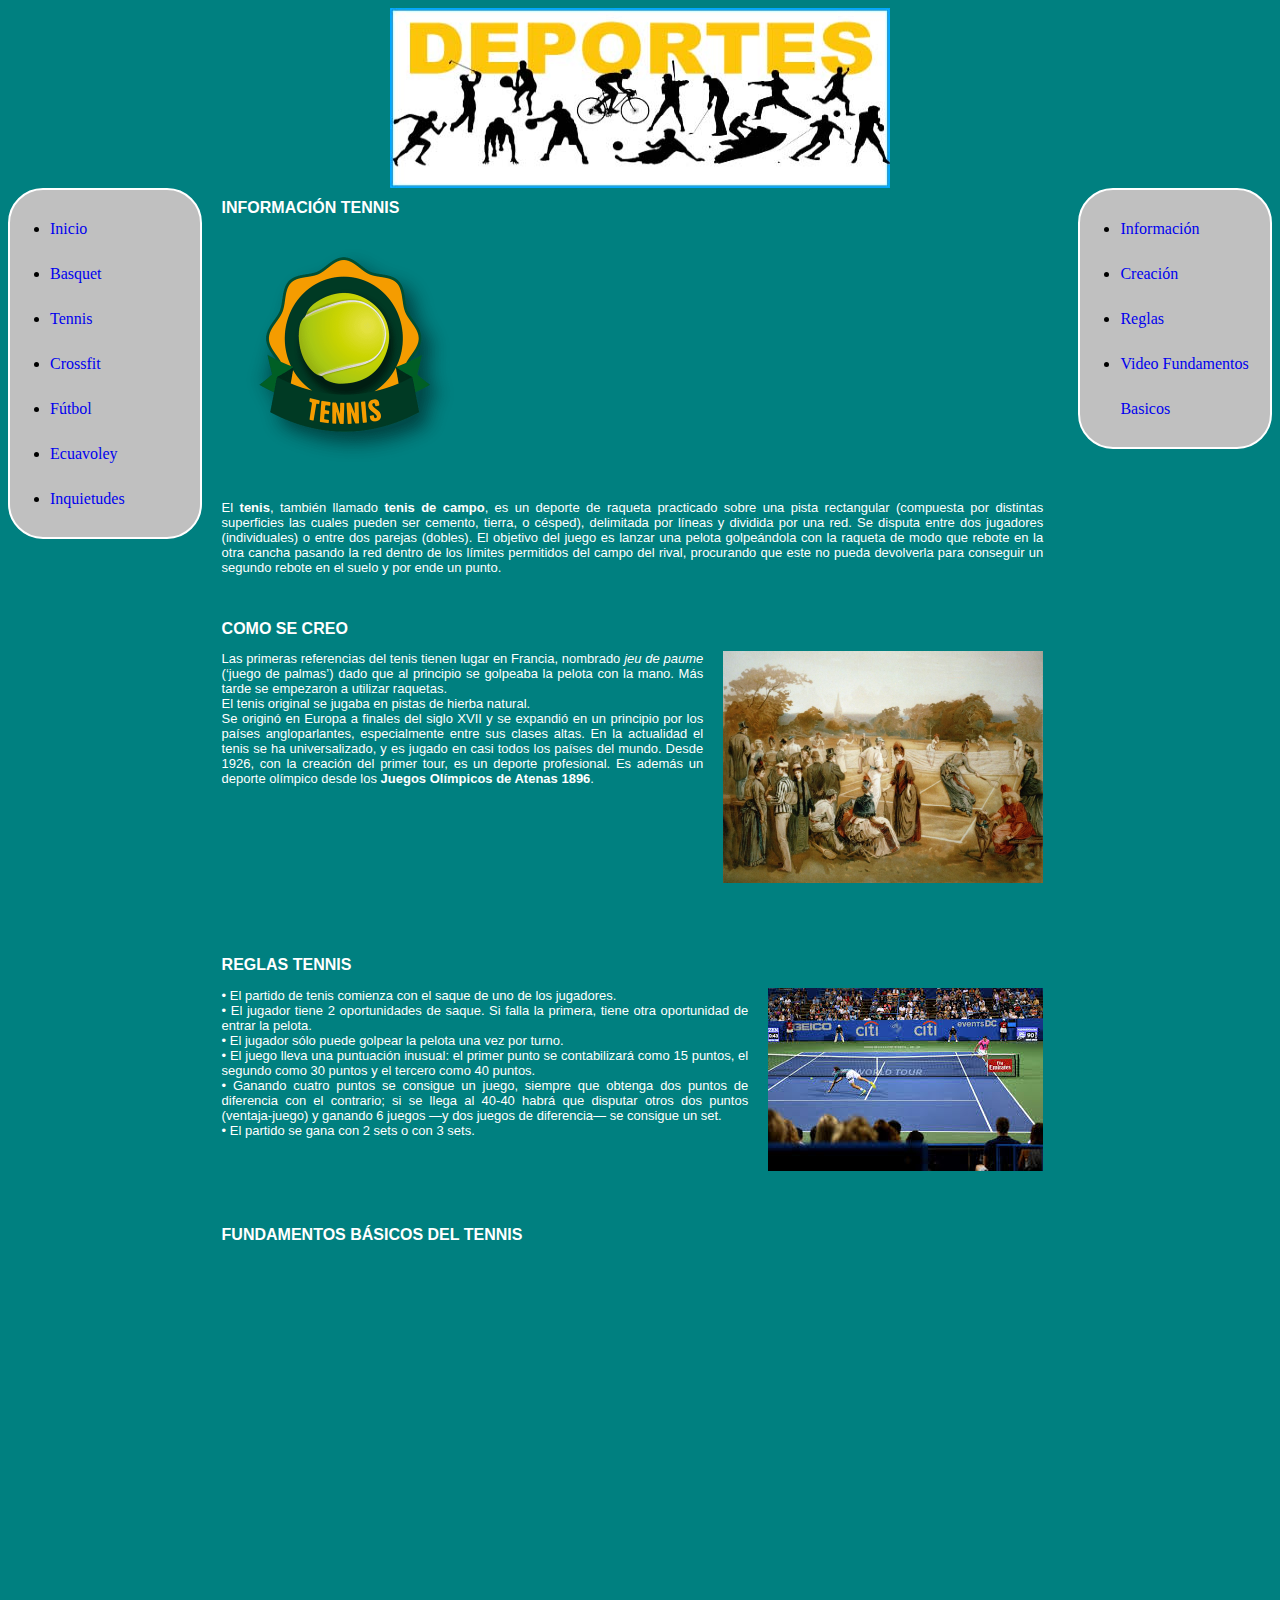
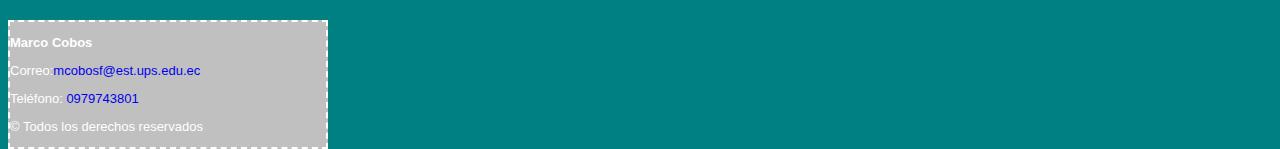
<file: tennis.html>
<!DOCTYPE html>
<html>
<head>
	<!--
		Pagina: Tennis
		
		Informacion General acerca de los deportes
		Autor: Marco Cobos
		Date: 14/04/2019

		Filename: tennis.html
	-->
	<meta charset="utf-8" />
	<title>Tennis</title>
	<link rel="stylesheet" type="text/css" href="estilos/pagina.css">

</head>

<body>

	<header>
		<img class="centrado" src="images/Logo2.jpg" alt="Deportes" />
		<nav id="menuprincipal">
			<ul>
				<li><a href="index.html">Inicio</a></li>
				<li><a href="basquet.html">Basquet</a></li>
				<li><a href="tennis.html">Tennis</a></li>
				<li><a href="crossfit.html">Crossfit</a></li>
				<li><a href="futbol.html">Fútbol</a></li>
				<li><a href="voley.html">Ecuavoley</a></li>
				<li><a href="contact.html">Inquietudes</a></li>
			</ul>
		</nav>
	</header>

	<section>
		<nav id="indice">
			<ul>
				<li><a href="#informacion">Información</a></li>
				<li><a href="#creacion">Creación</a></li>
				<li><a href="#reglas">Reglas</a></li>
				<li><a href="#video">Video Fundamentos Basicos</a></li>
			</ul>
		</nav>
		
<div id="contenido">
		<article>
			<h1 id="informacion">Información Tennis</h1>
			<img src="images/tenis.png" alt="" width="256" height="256" />	
			<p>
			El <strong>tenis</strong>, también llamado <strong>tenis de campo</strong>, es un deporte de raqueta practicado sobre una pista rectangular (compuesta por distintas superficies las cuales pueden ser cemento, tierra, o césped), delimitada por líneas y dividida por una red.  Se disputa entre dos jugadores (individuales) o entre dos parejas (dobles). El objetivo del juego es lanzar una pelota golpeándola con la raqueta de modo que rebote en la otra cancha pasando la red dentro de los límites permitidos del campo del rival, procurando que este no pueda devolverla para conseguir un segundo rebote en el suelo y por ende un punto.<br/></p>	
		</article>
		<article>
			<br/>
			<h2 id="creacion">Como se creo</h2>
			<p>
			<img class="der" src="images/teniscrea.jpeg" alt="" width="320" height="232" />	
			Las primeras referencias del tenis tienen lugar en Francia, nombrado <em>jeu de paume</em> (‘juego de palmas’) dado que al principio se golpeaba la pelota con la mano. Más tarde se empezaron a utilizar raquetas.<br/> 
			El tenis original se jugaba en pistas de hierba natural.<br/> 
			Se originó en Europa a finales del siglo XVII y se expandió en un principio por los países angloparlantes, especialmente entre sus clases altas. En la actualidad el tenis se ha universalizado, y es jugado en casi todos los países del mundo. Desde 1926, con la creación del primer tour, es un deporte profesional. Es además un deporte olímpico desde los <strong>Juegos Olímpicos de Atenas 1896</strong>.<br/></p>
		</article>
		<article>
			<br/>
			<br/>
			<br/>	
			<br/>
			<br/>
			<br/>
			<br/>
			<br/>
			<h2 id="reglas">Reglas Tennis</h2>
			<p>
			<img class="der" src="images/tennisre.jpg" alt="" width="275" height="183" />	
			• El partido de tenis comienza con el saque de uno de los jugadores.<br/> 
			• El jugador tiene 2 oportunidades de saque. Si falla la primera, tiene otra oportunidad de entrar la pelota.<br/> 
			• El jugador sólo puede golpear la pelota una vez por turno.<br/> 
			• El juego lleva una puntuación inusual: el primer punto se contabilizará como 15 puntos, el segundo como 30 puntos y el tercero como 40 puntos.<br/>  
			• Ganando cuatro puntos se consigue un juego, siempre que obtenga dos puntos de diferencia con el contrario; si se llega al 40-40 habrá que disputar otros dos puntos (ventaja-juego) y ganando 6 juegos —y dos juegos de diferencia— se consigue un set.<br/> 
			• El partido se gana con 2 sets o con 3 sets.<br/> 
		    </p>
		</article>

		<section>
			<br/>
			<br/>
			<br/>
			<h4 id="video">Fundamentos básicos del Tennis</h4>
			<br/>
				<aside>
	  				<iframe width="560" height="315" src="https://www.youtube.com/embed/2iQdERkYxBU" frameborder="0" allow="accelerometer; autoplay; encrypted-media; gyroscope; picture-in-picture" allowfullscreen></iframe>
				</aside>
			<br/>
		</section>

</div>

	</section>

	<footer id="pie"> 
		<p><strong>Marco Cobos</strong></p> 
		<p>Correo:<a href="mail:mcobosf@est.ups.edu.ec">mcobosf@est.ups.edu.ec</a></p>
		<p>Teléfono: <a href="tel:+593979743801">0979743801</a></p>
		<p>© Todos los derechos reservados</p>
	</footer>

</body>
</html>
</file>
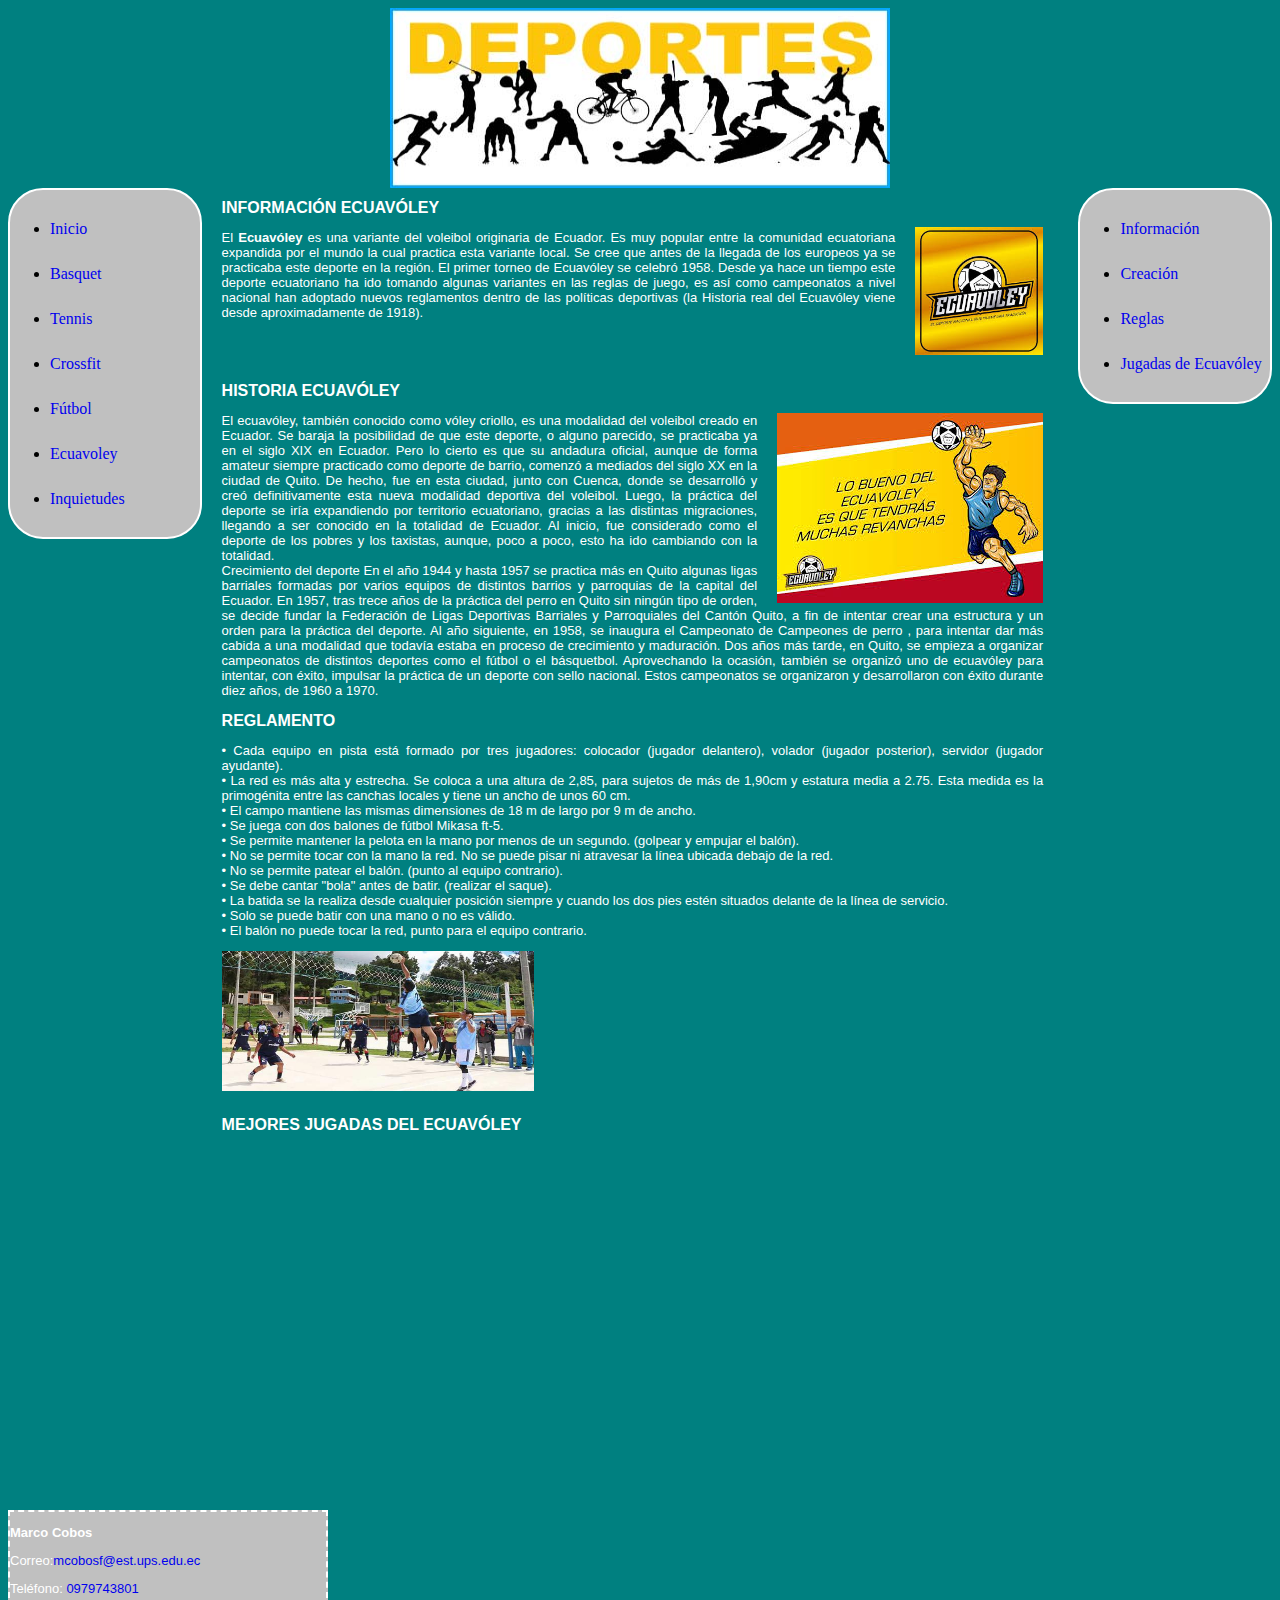
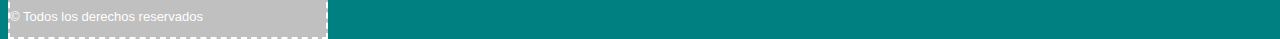
<file: voley.html>
<!DOCTYPE html>
<html>
<head>

	<!--
		Pagina: Ecuavoley
		
		Informacion General acerca de los deportes
		Autor: Marco Cobos
		Date: 14/04/2019

		Filename: futbol.html
	-->

	<meta charset="utf-8">
	<title>Ecuavoley</title>
	<link rel="stylesheet" type="text/css" href="estilos/pagina.css">

</head>
<body>

	<header>
		<img class="centrado" src="images/Logo2.jpg" alt="Deportes" />
		<nav id="menuprincipal">
			<ul>
				<li><a href="index.html">Inicio</a></li>
				<li><a href="basquet.html">Basquet</a></li>
				<li><a href="tennis.html">Tennis</a></li>
				<li><a href="crossfit.html">Crossfit</a></li>
				<li><a href="futbol.html">Fútbol</a></li>
				<li><a href="voley.html">Ecuavoley</a></li>
				<li><a href="contact.html">Inquietudes</a></li>
			</ul>
		</nav>
	</header>

	<section>

		<nav id="indice">
			<ul>
				<li><a href="#informacion">Información</a></li>
				<li><a href="#creacion">Creación</a></li>
				<li><a href="#reglas">Reglas</a></li>
				<li><a href="#video">Jugadas de Ecuavóley</a></li>
			</ul>
		</nav>

<div id="contenido">		

		<article>
			<h1 id="informacion">Información Ecuavóley</h1>
			<img class="der" src="images/ecua.jpg" alt="Ecuavóley" width="128" height="128" />
			<p>El <strong>Ecuavóley</strong> es una variante del voleibol originaria de Ecuador. Es muy popular entre la comunidad ecuatoriana expandida por el mundo la cual practica esta variante local. Se cree que antes de la llegada de los europeos ya se practicaba este deporte en la región. El primer torneo de Ecuavóley se celebró 1958. Desde ya hace un tiempo este deporte ecuatoriano ha ido tomando algunas variantes en las reglas de juego, es así como campeonatos a nivel nacional han adoptado nuevos reglamentos dentro de las políticas deportivas (la Historia real del Ecuavóley viene desde aproximadamente de 1918).</p>
		</article>

		<article>
			<br/>
			<br/>
			<h2 id="creacion">Historia Ecuavóley</h2>
			<img class="der" src="images/ecua2.jpg" alt="Ecuavóley" width="266" height="190" />
			<p>El ecuavóley, también conocido como vóley criollo, es una modalidad del voleibol creado en Ecuador. Se baraja la posibilidad de que este deporte, o alguno parecido, se practicaba ya en el siglo XIX en Ecuador. Pero lo cierto es que su andadura oficial, aunque de forma amateur siempre practicado como deporte de barrio, comenzó a mediados del siglo XX en la ciudad de Quito. De hecho, fue en esta ciudad, junto con Cuenca, donde se desarrolló y creó definitivamente esta nueva modalidad deportiva del voleibol. Luego, la práctica del deporte se iría expandiendo por territorio ecuatoriano, gracias a las distintas migraciones, llegando a ser conocido en la totalidad de Ecuador. Al inicio, fue considerado como el deporte de los pobres y los taxistas, aunque, poco a poco, esto ha ido cambiando con la totalidad.<br/>
			Crecimiento del deporte En el año 1944 y hasta 1957 se practica más en Quito algunas ligas barriales formadas por varios equipos de distintos barrios y parroquias de la capital del Ecuador. En 1957, tras trece años de la práctica del perro en Quito sin ningún tipo de orden, se decide fundar la Federación de Ligas Deportivas Barriales y Parroquiales del Cantón Quito, a fin de intentar crear una estructura y un orden para la práctica del deporte. Al año siguiente, en 1958, se inaugura el Campeonato de Campeones de perro , para intentar dar más cabida a una modalidad que todavía estaba en proceso de crecimiento y maduración. Dos años más tarde, en Quito, se empieza a organizar campeonatos de distintos deportes como el fútbol o el básquetbol. Aprovechando la ocasión, también se organizó uno de ecuavóley para intentar, con éxito, impulsar la práctica de un deporte con sello nacional. Estos campeonatos se organizaron y desarrollaron con éxito durante diez años, de 1960 a 1970.<br/> </p>
			
		</article>

		<article>
			<h2 id="reglas">Reglamento</h2>
			<p>• Cada equipo en pista está formado por tres jugadores: colocador (jugador delantero), volador (jugador posterior), servidor (jugador ayudante).<br/> 
			• La red es más alta y estrecha. Se coloca a una altura de 2,85, para sujetos de más de 1,90cm y estatura media a 2.75. Esta medida es la primogénita entre las canchas locales y tiene un ancho de unos 60 cm.<br/> 
			• El campo mantiene las mismas dimensiones de 18 m de largo por 9 m de ancho.<br/>
			• Se juega con dos balones de fútbol Mikasa ft-5.<br/> 
			• Se permite mantener la pelota en la mano por menos de un segundo. (golpear y empujar el balón).<br/>
			• No se permite tocar con la mano la red. No se puede pisar ni atravesar la línea ubicada debajo de la red.<br/>
			• No se permite patear el balón. (punto al equipo contrario).<br/> 
			• Se debe cantar "bola" antes de batir. (realizar el saque).<br/>
			• La batida se la realiza desde cualquier posición siempre y cuando los dos pies estén situados delante de la línea de servicio.<br/> 
			• Solo se puede batir con una mano o no es válido.<br/>
			• El balón no puede tocar la red, punto para el equipo contrario.<br/></p>
			<img src="images/recua.jpeg" alt="Ecuavóley" width="312" height="140" />
		</article>		

		<section>
			<h4 id="video">Mejores Jugadas del Ecuavóley</h4>
			<br/>
				<aside>
	  				<iframe width="560" height="315" src="https://www.youtube.com/embed/7aKAWQZrDjY" frameborder="0" allow="accelerometer; autoplay; encrypted-media; gyroscope; picture-in-picture" allowfullscreen></iframe>
				</aside>
			<br/>
		</section>

</div>

	</section>

	<footer id="pie"> 
		<p><strong>Marco Cobos</strong></p> 
		<p>Correo:<a href="mail:mcobosf@est.ups.edu.ec">mcobosf@est.ups.edu.ec</a></p>
		<p>Teléfono: <a href="tel:+593979743801">0979743801</a></p>
		<p>© Todos los derechos reservados</p>
	</footer>

</body>
</html>
</file>
<file: estilos/estilo.css>
@charset "utf-8";
/* CSS Document */


h1, p,  h2, h3, h4 {
	color: white;
	/*border-color: black;*/
	font-family: Arial, Helvetica, sans-serif;
}

h1, h2, h3, h4 {
	text-transform: uppercase;
	font-size: medium;
}

p{
	font-size: small;
	text-align: justify;
}

.centrado{
  display: block;
  margin-left: auto;
  margin-right: auto;
  width: 500px; 
  height: 180px; 
  border: 0px;
}


a{
	text-decoration: none
}

.der{
	float: right;
	margin-left: 20px;
}

#menuprincipal{
	/*border-width: thin ;
	border-color: white;
	border-style: solid;*/
	border: 2px white solid;
	width: 15%;
	float: left;
	background: silver;
	border-radius: 35px;
	margin: 0;
	line-height: 45px;
}

#contenido{
	/*border-width: thick;
	border-color: white;
    border-style: solid;*/
	width: 60%;
	margin-left : 10px;
	padding-left: 20px;
	margin-right: 20px;
	padding-left: 5px;
	float: left;

}

#pie{
	border: 2px white dashed;
	width: 25%;
	background: silver;
	float: left;
}

body {
	background-color: teal;
}

/*footer{
	height: 60px;
	background: gray;
	clear: both;
}*/

/*body {
	background-image: url("../images/fondo2.jpg" );
	background-position: center;
}*/
</file>
<file: estilos/pagina.css>
@charset "utf-8";
/* CSS Document */


h1, p,  h2, h3, h4 {
	color: white;
	/*border-color: black;*/
	font-family: Arial, Helvetica, sans-serif;
}

h1, h2, h3, h4 {
	text-transform: uppercase;
	font-size: medium;
}

p{
	font-size: small;
	text-align: justify;
}

#indice{
	border: 2px white solid;
	width: 15%;
	background: silver;
	float: right;
	border-radius: 35px;
	margin: 0;
	line-height: 45px;
}

.centrado{
  display: block;
  margin-left: auto;
  margin-right: auto;
  width: 500px; 
  height: 180px; 
  border: 0px;
}


a{
	text-decoration: none
}

.der{
	float: right;
	margin-left: 20px;
}

.iz{
	float: left;
	margin-right: 20px; 
}

#menuprincipal{
	/*border-width: thin ;
	border-color: white;
	border-style: solid;*/
	border: 2px white solid;
	width: 15%;
	float: left;
	background: silver;
	border-radius: 35px;
	margin: 0;
	line-height: 45px;
}

#contenido{
	/*border-width: thick;
	border-color: white;
    border-style: solid;*/
	width: 65%;
	margin-left : 10px;
	padding-left: 20px;
	margin-right: 20px;
	padding-left: 10px;
	float: left;

}

#pie{
	border: 2px white dashed;
	width: 25%;
	background: silver;
	float: left;
}

body {
	background-color: teal;
}
</file>
<file: estilos/ulti.css>
#nombre{
	height: 20px;
	width: 300px;	
}

#apellido{
	height: 20px;
	width: 300px;	
}

#mail{
	height: 20px;
	width: 300px;	
}

#mensaje{
	height: 100px;
	width: 300px;	
}

#nombre{
	height: 20px;
	width: 300px;	
}

#btnEnviar{
	margin-left: 500px;
	height: 50px;
	width: 50px
	
}
</file>
